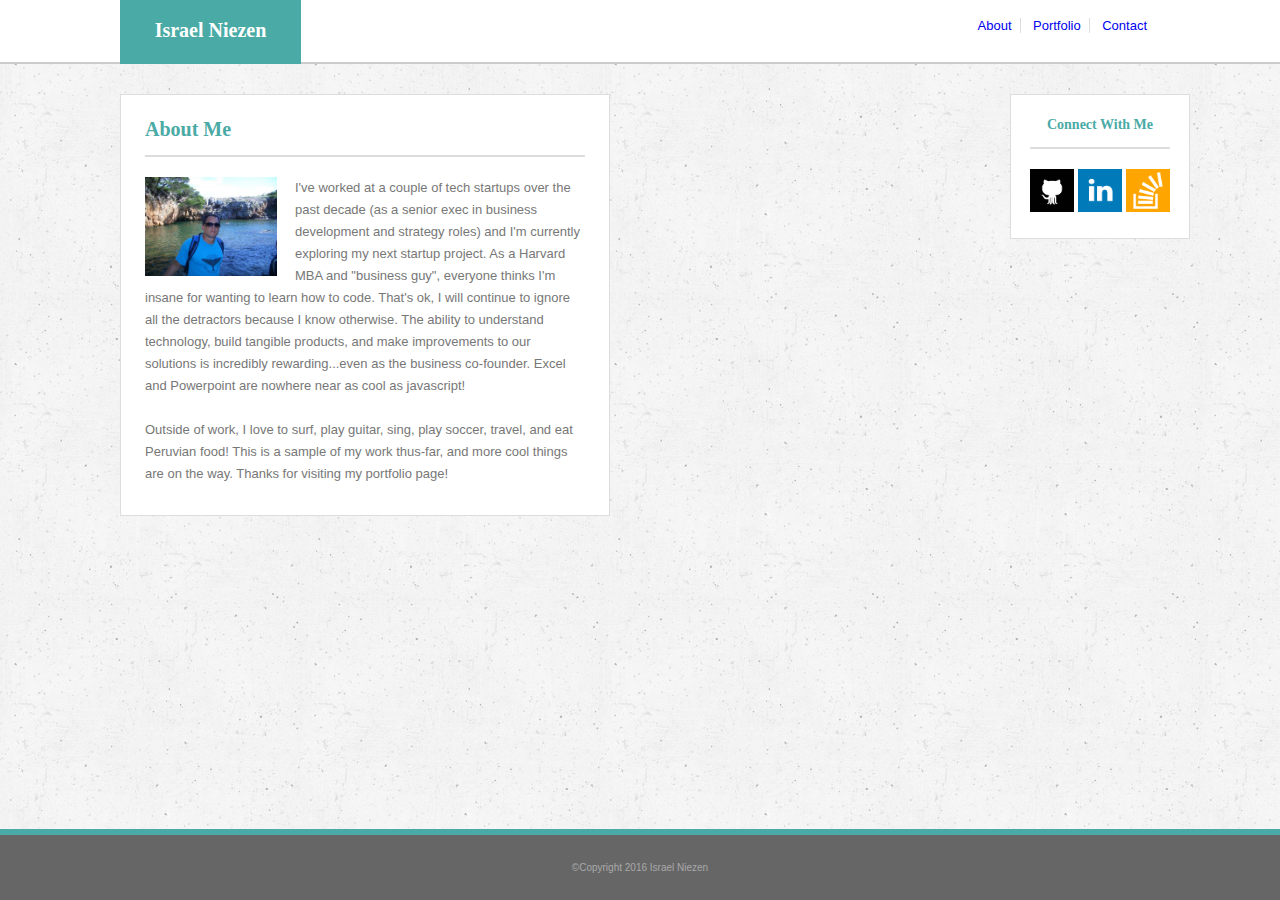
<file: assignment 1/index.html>
<!DOCTYPE html>
<html>
<head>
<meta name="viewport" content="width=device-width, initial-scale=1.0">
<link rel="stylesheet" type="text/css" href="assets/css/style.css">

	<title>Israel Niezen Portfolio</title>
</head>
<body>
	<div class="mainheader">
		
		<div class="mainlogo">

		<h1 class="fullname">Israel Niezen</h1>

		</div>

		
		
		<ul class="topnav">
			<li class="navbutton"> <a href="index.html">About</a></li>
			<li class="navbutton"> <a href="portfolio.html">Portfolio</a></li>
			<li class="navbutton"> <a href="contact.html">Contact</a></li>
		</ul>
	</div>



		<div class="pagecontent">
			<h1>About Me</h1>
			<hr>
			<div class="profile">
			<img id="profilepic" src="assets/images/israelpic.jpg">

			<span class="profiletext">I've worked at a couple of tech startups over the past decade (as a senior exec in business development and strategy roles) and I'm currently exploring my next startup project.  As a Harvard MBA and "business guy", everyone thinks I'm insane for wanting to learn how to code.  That's ok, I will continue to ignore all the detractors because I know otherwise. The ability to understand technology, build tangible products, and make improvements to our solutions is incredibly rewarding...even as the business co-founder.  Excel and Powerpoint are nowhere near as cool as javascript!  </span>

			<span class="profiletext"><br>Outside of work, I love to surf, play guitar, sing, play soccer, travel, and eat Peruvian food!  This is a sample of my work thus-far, and more cool things are on the way.  Thanks for visiting my portfolio page!</span>

			</div>
		</div>




	<div class="sidebar">
		<h3>Connect With Me</h3>
		<hr>
		<a target= "_blank" href="https://github.com/iniezen"><img class="icon" src="assets/images/Github Icon.png"></a>
		<a target= "_blank" href="https://www.linkedin.com/in/israelniezen"><img class="icon" src="assets/images/LinkedIn Icon.png"></a>
		<a target= "_blank" href="http://stackoverflow.com/users/6526456/iniezen"><img class="icon" src="assets/images/StackOverflow Icon.png"></a>
	</div>





	<div class="footer">
	<p class="copyright">&copyCopyright 2016 Israel Niezen</p>
		

	</div>
	

</body>
</html>
</file>
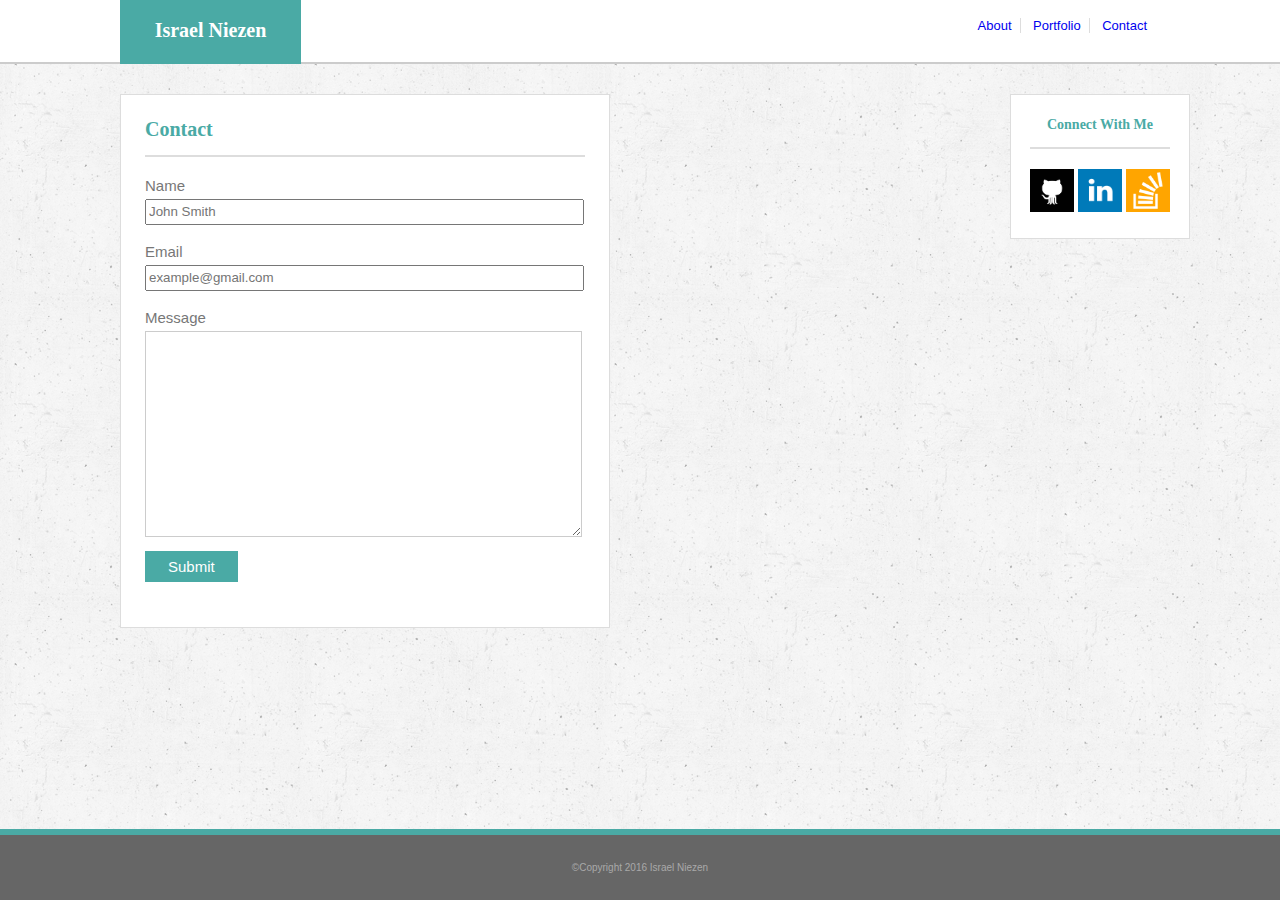
<file: assignment 1/contact.html>
<!DOCTYPE html>
<html>
<head>
<meta name="viewport" content="width=device-width, initial-scale=1.0">
<link rel="stylesheet" type="text/css" href="assets/css/style.css">

	<title>Israel Niezen Portfolio</title>
</head>
<body>
	<div class="mainheader">
		
		<div class="mainlogo">

		<h1 class="fullname">Israel Niezen</h1>

		</div>
		
		<ul class="topnav">
			<li class="navbutton"> <a href="index.html">About</a></li>
			<li class="navbutton"> <a href="portfolio.html">Portfolio</a></li>
			<li class="navbutton"> <a href="contact.html">Contact</a></li>
		</ul>
	</div>
	

	<div class="pagecontent">
		<h1>Contact</h1>	
		<hr>

		<form>	
			<div>
				<label>Name</label>
				<input type="text" id= "name" name="user_message" placeholder="John Smith">
			</div>	
			<div>
				<label>Email</label>
				<input type="email" id= "email" name="user_message" placeholder="example@gmail.com">
			</div>	
			<div>
				<label>Message</label>
				<textarea></textarea>
			</div>	
			<div>
			<button type="submit">Submit</button>
			</div>
	</form>			
	</div>
			</div>




	<div class="sidebar">
		<h3>Connect With Me</h3>
		<hr>
		<a target= "_blank" href="https://github.com/iniezen"><img class="icon" src="assets/images/Github Icon.png"></a>
		<a target= "_blank" href="https://www.linkedin.com/in/israelniezen"><img class="icon" src="assets/images/LinkedIn Icon.png"></a>
		<a target= "_blank" href="http://stackoverflow.com/users/6526456/iniezen"><img class="icon" src="assets/images/StackOverflow Icon.png"></a>
	</div>




	<div class="footer">
	<p>&copyCopyright 2016 Israel Niezen</p>
		

	</div>


	

</body>
</html>
</file>
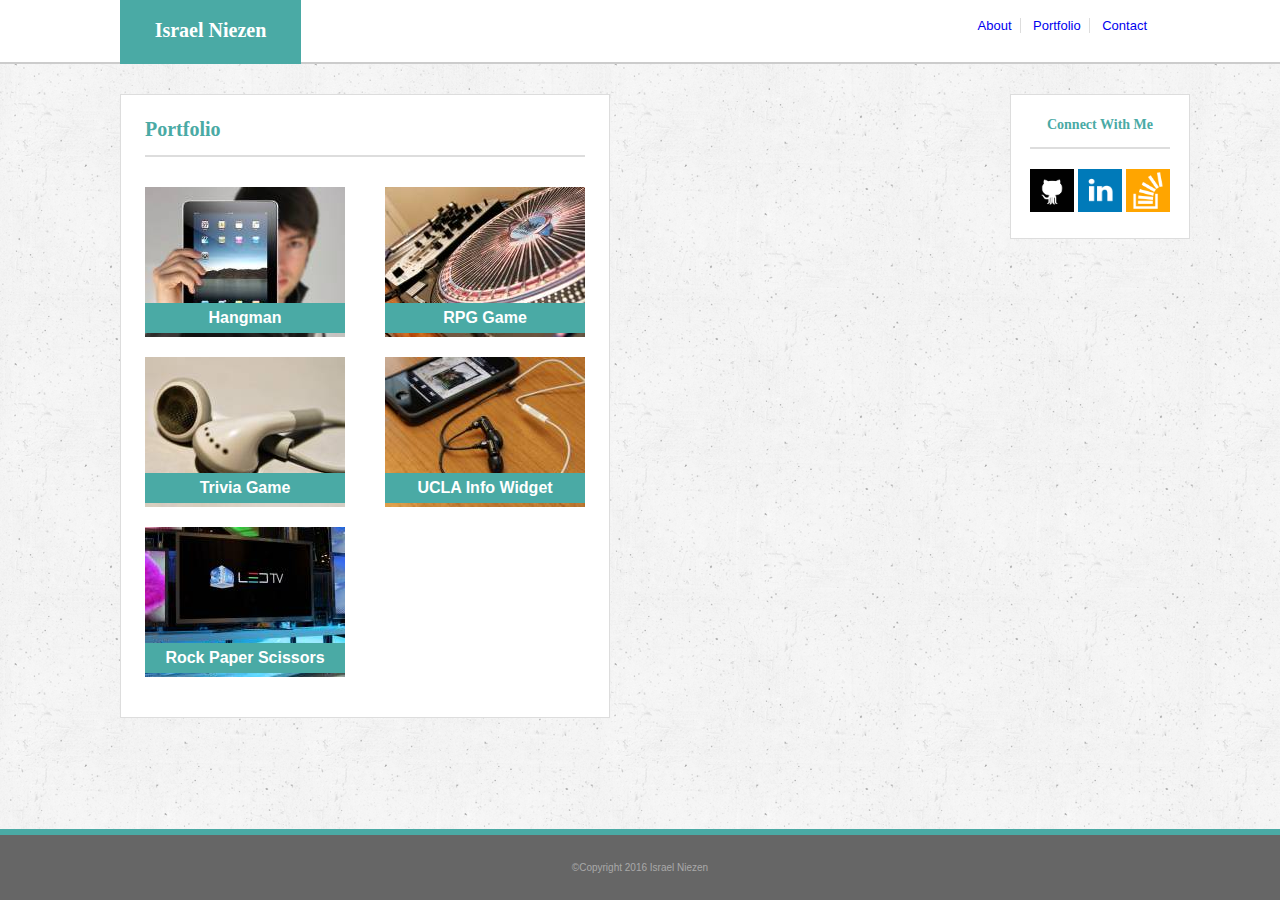
<file: assignment 1/portfolio.html>
<!DOCTYPE html>
<html>
<head>
<meta name="viewport" content="width=device-width, initial-scale=1.0">
<link rel="stylesheet" type="text/css" href="assets/css/style.css">

	<title>Israel Niezen Portfolio</title>
</head>
<body>
	<div class="mainheader">
		
		<div class="mainlogo">

		<h1 class="fullname">Israel Niezen</h1>

		</div>
		
		<ul class="topnav">
			<li class="navbutton"> <a href="index.html">About</a></li>
			<li class="navbutton"> <a href="portfolio.html">Portfolio</a></li>
			<li class="navbutton"> <a href="contact.html">Contact</a></li>
		</ul>
	</div>


		<div class="pagecontent">
			<h1>Portfolio</h1>
			<hr>

<!-- 			<div class="picturecontainer"> -->

				<!-- <div class="portfoliosection"> -->
					
					<div class="leftimagediv"> 
						<img class="leftportfolioimage" src="assets/images/hangman.jpeg">
						<h4 class="imagetitle">Hangman</h4>	
					</div>

					<div class="rightimagediv">
						<img class="rightportfolioimage" src="assets/images/rpggame.jpeg">
						<h4 class="imagetitle">RPG Game</h4>	
					</div>	
				<!-- </div> -->
		<!-- 		<div class="portfoliosection"> -->

					<div class="leftimagediv">
						<img class="leftportfolioimage" src="assets/images/triviagame.jpeg">
						<h4 class="imagetitle">Trivia Game</h4>	
					</div>	

					<div class="rightimagediv">

						<img class="rightportfolioimage" src="assets/images/uclainfowidget.jpeg">
						<h4 class="imagetitle">UCLA Info Widget</h4>	
					</div>	
				<!-- </div>	 -->
				<!-- 	<div class="portfoliosection"> -->
					<div class="leftimagediv">
						<img class="leftportfolioimage" src="assets/images/rps.jpeg">
						<h4 class="imagetitle">Rock Paper Scissors</h4>	
					</div>	
			<!-- 	</div> -->
			<!-- </div> -->

		</div>



	<div class="sidebar">
		<h3>Connect With Me</h3>
		<hr>
		<a target= "_blank" href="https://github.com/iniezen"><img class="icon" src="assets/images/Github Icon.png"></a>
		<a target= "_blank" href="https://www.linkedin.com/in/israelniezen"><img class="icon" src="assets/images/LinkedIn Icon.png"></a>
		<a target= "_blank" href="http://stackoverflow.com/users/6526456/iniezen"><img class="icon" src="assets/images/StackOverflow Icon.png"></a>
	</div>



			<div class="footer">
			<p>&copyCopyright 2016 Israel Niezen</p>
			</div>	

			</div>
		</div>	

</body>
</html>
</file>
<file: assignment 1/assets/css/style.css>
body {
	background-image: url(../images/old_wall.png);
	margin:0;
	font-family: 'Arial', 'Helvetica Neue', Helvetica, sans-serif;
	color:#777777;


}



form{
margin-bottom: 15px;
	
}

input{

	width: 98%;
	margin-bottom: 18px;
	line-height: 20px;
}

label{
	display: block;
	padding-bottom: 5px;
	font-size: 15px;


}

textarea{
	width: 98%;
	height: 200px;
	border-style: solid;
	border-color: #cccccc;

}



button{

	background-color: #4aaaa5;
	color:white;
	padding: 7px 23px 7px 23px;
	font-size: 15px;
	border: none;
	margin-top: 10px;

}

a:active{
	color:#777777;
}

a:visited{
	color:#777777;
}

h1, h3{

	color:#4aaaa5;
	font-family: 'Georgia', Times, Times New Roman, serif;

}

h1{

	font-size:20px;

	


}


.fullname{

	font-size:20px;
	color:white;
	font-family: 'Georgia', Times, Times New Roman, serif;
	text-align: center;
	


}
h3{

	font-size:14px;
}



.mainlogo{

	padding:0px 8px 2px 8px;
	display: inline-block;
	background-color: #4aaaa5;
	margin-left:120px;
	margin-bottom: 0px;
	color:white;
	line-height:35px;
	width:165px;
	margin-top: 0px;

}
.mainheader{
	background-color: #ffffff;
	border-color:#cccccc;
	display: block;
	margin: 0;
	padding:0;
	border-bottom-style: solid;
	border-bottom-width: 2px;
	height:62px;





}
.navbutton{

	padding-right: 8px;
	padding-left: 8px;
	display: inline;
	color:#dddddd;
	font-size: 13px;

}

a{

	text-decoration: none;

}

li:not(:last-child) { 
    border-right:solid 1px #dddddd;/* This will not give border to last li element */
}

.topnav{

	list-style-type: none;
	float: right;
	display: inline;
	margin-right: 125px;
}

hr{

	display: block;
	border-color: #dddddd;
	border-style: solid;
	margin-bottom: 20px;
}


.maincontent{

	border-color: #dddddd;
	display: inline;
	padding-bottom: 60px;
	


}

.pagecontent{
    width: 440px;
    display: inline-block;
    overflow: auto;
    border: 1px solid #dddddd;
    background-color: #ffffff;
    margin-left: 120px;
    margin-top: 30px;
    margin-bottom: 30px;
    margin-right: 40px;
    padding-left: 24px;
    padding-right: 24px;
    padding-top: 10px;
    padding-bottom: 30px;

}

#profilepic{

	height: 30%;
	width: 30%;
	float:left;
	display:inline;
	margin-right: 18px;
	margin-bottom: 10px;



}
.profile{

	display:inline-block;
}

.profiletext{

	display:block;
	font-size: 13px;
	line-height: 22px;


}

.rightmargin{

	float:right;
	display: inline-block;
	width:40px;
}

.sidebar{

    display: inline-block;
    float: right;
    width: 140px;
    margin-right: 90px;
    margin-left: 0px;
    margin-top: 30px;
    border: 1px solid #dddddd;
    background-color: #ffffff;
    padding: 8px 19px 22px 19px;
    text-align: center;
}

.icon{

	height:31%;
	width:31%;
}

.leftportfolioimage{
	float: left;
	margin: 10px 30px 10px 0px;
	position: relative;

	
	}

.rightportfolioimage{
	float: right;
	margin: 10px 0px 10px 0px;
	position: relative;
	
}	

.imagetitle{

	line-height: 30px;
	background-color: #4aaaa5;
	color: white;
	position: relative;
	width: 200px;
	bottom:65px;
	text-align: center;

	
	 
}

.leftimagediv{
	max-width: 200px;
	position: relative;
	display: inline-block;
	height: 150px;
	float:left;
	margin-bottom: 20px;
}

.rightimagediv{
	max-width: 200px;
	position: relative;
	display: inline-block;
	height: 150px;
	float:right;
	margin-bottom: 20px;
}

.picturecontainer{

width:100%;
position:relative;
	
}	

.footer{

	background-color: #666666;
	font-size: 10px;
	position:fixed;
	bottom:0;
	margin-bottom: 0;
	margin-top: 0;
	text-align: center;
	display: block;
	width:100%;
    height: 1px;
    padding-top: 17px;
    padding-bottom: 47px;
	color: darkgrey;
	border-top-color: #4aaaa5;
	border-top-style: solid;
	border-top-width: 6px;

}

.copyright{

	height: 100%;
}

h4{

	display: inline-block;
}

/*This is for the small screen*/

@media screen and (max-width: 640px){

hr{

	width:540px;
	margin-left:0px;
	margin-right: 0px;
}


.mainheader{

	margin-left:0px;



}
.mainlogo{

	width:100%;
	margin: 0px;
	padding-right: 0px;
	padding-left: 0px;
}

.fullname{

    margin: 0px 0px 10px 0px;
    padding-right: 0px;
    padding-left: 0px;
    padding-top: 10px;
    padding-bottom: 10px;
}

.topnav{

    background-color: white;
    margin: 0px;
   
    float: none;
    padding: 10px 50px 10px 50px;
    border: 1px solid #dddddd;

}

.navbutton {
    padding-right: 65px;
    padding-left: 70px;
    display: inline;
    color: #dddddd;
    font-size: 13px;
    background-color: white;
}

.pagecontent{

    width: 540px;
    display: block;
    margin-top: 50px;
    margin-left: 30px;
    margin-right: 30px;
    margin-bottom: 0px;
    padding-left: 19px;
    padding-right: 19px;
    padding-bottom: 0px;
    overflow: inherit;
}

.sidebar{
    padding-right: 300px;
    display: block;
    margin-left: 30px;
    margin-right: 20px;
    margin-bottom: 20px;
    padding-left: 19px;
    padding-right: 420px;
    float:none;

}

.footer{

	display: block;
	bottom:0px;
	position:relative;



}

.leftimagediv{

	width:540px;
	height:370px;
	float:none;
	display: block;


}

.leftportfolioimage{

	width:540px;
	height:370px;
	float:none;
	display: block;

}

.rightimagediv{

	width:540px;
	height:370px;
	float:none;
	display: block;


}

.rightportfolioimage{

	width:540px;
	height:370px;
	float:none;
	display: block;

}

.imagetitle{

	line-height: 60px;
    width: 540px;
    bottom: 100px;

}

#profilepic{

	width: 100%;
	
}	

	
}

@media screen and (max-width: 768px) and (min-width:641px){


.mainlogo{

	margin-left: 30px;

}

.topnav{

	margin-right:30px;

}


.pagecontent{

    width: 85.678%;
    display: block;
    overflow: hidden;
    margin-right: 30px;
    margin-left: 30px;


}

.leftimagediv{

	width:300px;
	height:225px;
	max-width: 100%



}

.leftportfolioimage{

	width:300px;
	height:225px;


}

.rightimagediv{

	width:300px;
	height:225px;
	max-width: 100%



}

.rightportfolioimage{

	width:300px;
	height:225px;


}

.imagetitle{

	line-height: 40px;
    width: 300px;
    bottom: 76px;

}

.sidebar{
    padding-right: 300px;
    display: block;
    margin-left: 30px;
    margin-right: 30px;
    margin-bottom: 20px;
    padding-left: 19px;
    padding-right: 547px;
    float:none;

}

.footer{

	display: block;
	bottom:0px;
	position:relative;



}

}



@media screen and (max-width: 980px) and (min-width: 769px){

.pagecontent{
   
    display: inline-block;
    margin-left: 30px;
    margin-right: 20px;



}

.sidebar{
	margin-right: 80px;
	margin-top: 50px;
	}

#profilepic{

	width: 97%;
	
}	

.topnav{

	margin-right: 80px;
}

.mainlogo{

	margin-left: 80px;
}


.pagecontent{

    width: 540px;
    display: inline-block;
    margin-top: 50px;
    margin-left: 80px;
    margin-right: 30px;
    margin-bottom: 0px;
    padding-left: 19px;
    padding-right: 19px;
    padding-bottom: 0px;
    overflow: hidden;

}



.leftimagediv{

	width:540px;
	height:370px;
	float:none;
	display: block;


}

.leftportfolioimage{

	width:540px;
	height:370px;
	float:none;
	display: block;

}

.rightimagediv{

	width:540px;
	height:370px;
	float:none;
	display: block;


}

.rightportfolioimage{

	width:540px;
	height:370px;
	float:none;
	display: block;

}

.imagetitle{

	line-height: 60px;
    width: 540px;
    bottom: 100px;

}





span{

	display:block;
}

.footer{

	display: block;
	bottom:0px;
	position:relative;
	margin-top: 25px;

}

}

}
</file>
